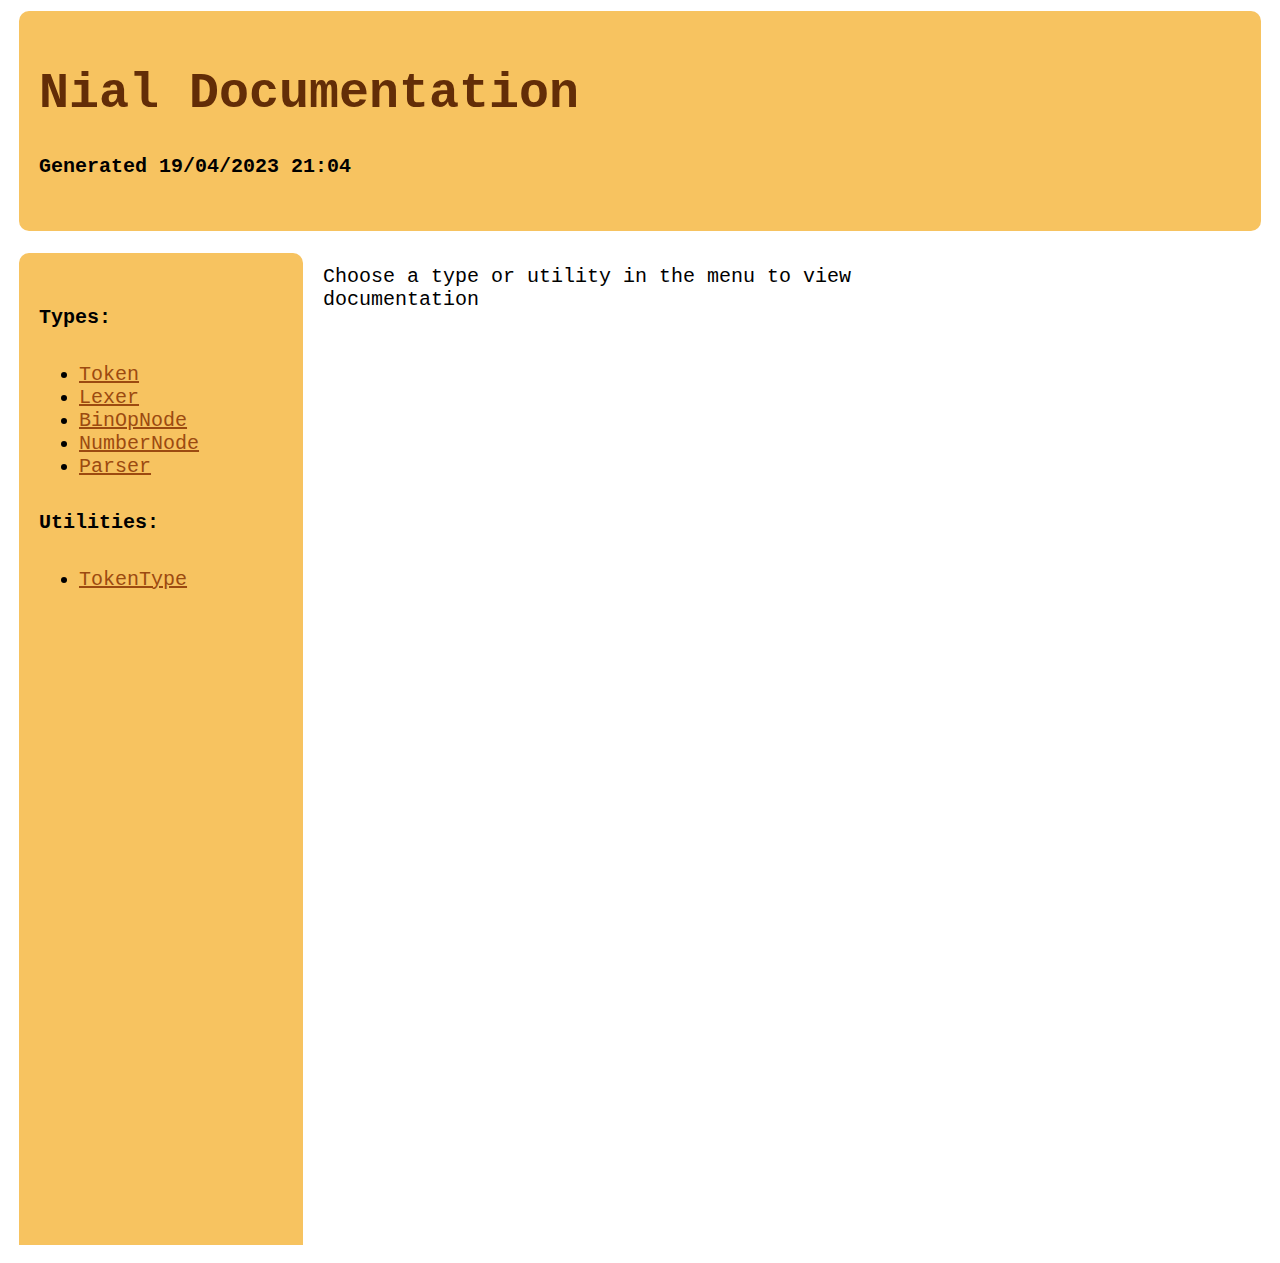
<file: nial/examples/language/docs/html/index.html>
<!DOCTYPE html>
      <html>
        <head>
        <meta charset="utf-8">
        <title>Documentation</title>
        <link rel="stylesheet" href="style.css">
      </head>
      <body>
    <div class="headerbar">
    <h1>Nial Documentation</h1>
    <h5>Generated 19/04/2023 21:04</h5>
    </div>
    <table>
      <tr>
        <td>
          <iframe src="menu.html" width="300" height="1000"></iframe>
        </td>
        <td>
          <iframe name="mainframe" src="main.html" width="700" height="1000"></iframe>
        </td>
      </tr>
    </table>
    </body>
      </html>
</file>
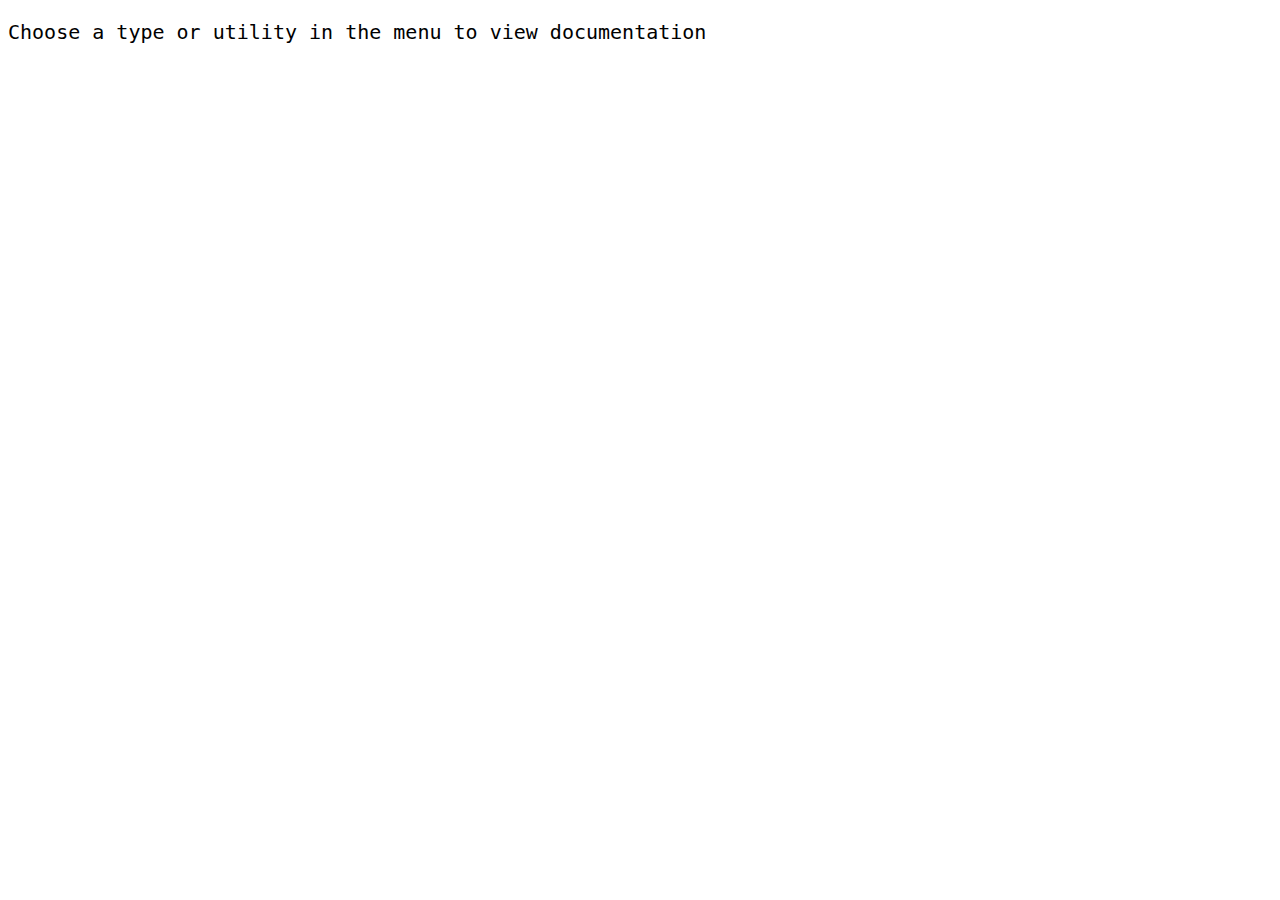
<file: nial/source/documentation/templates/main.html>
<!DOCTYPE html>
<html>
  <head>
    <meta charset="utf-8">
    <title>Main</title>
    <link rel="stylesheet" href="style.css">
  </head>
  <body>
    <p>Choose a type or utility in the menu to view documentation</p>
  </body>
</html>
</file>
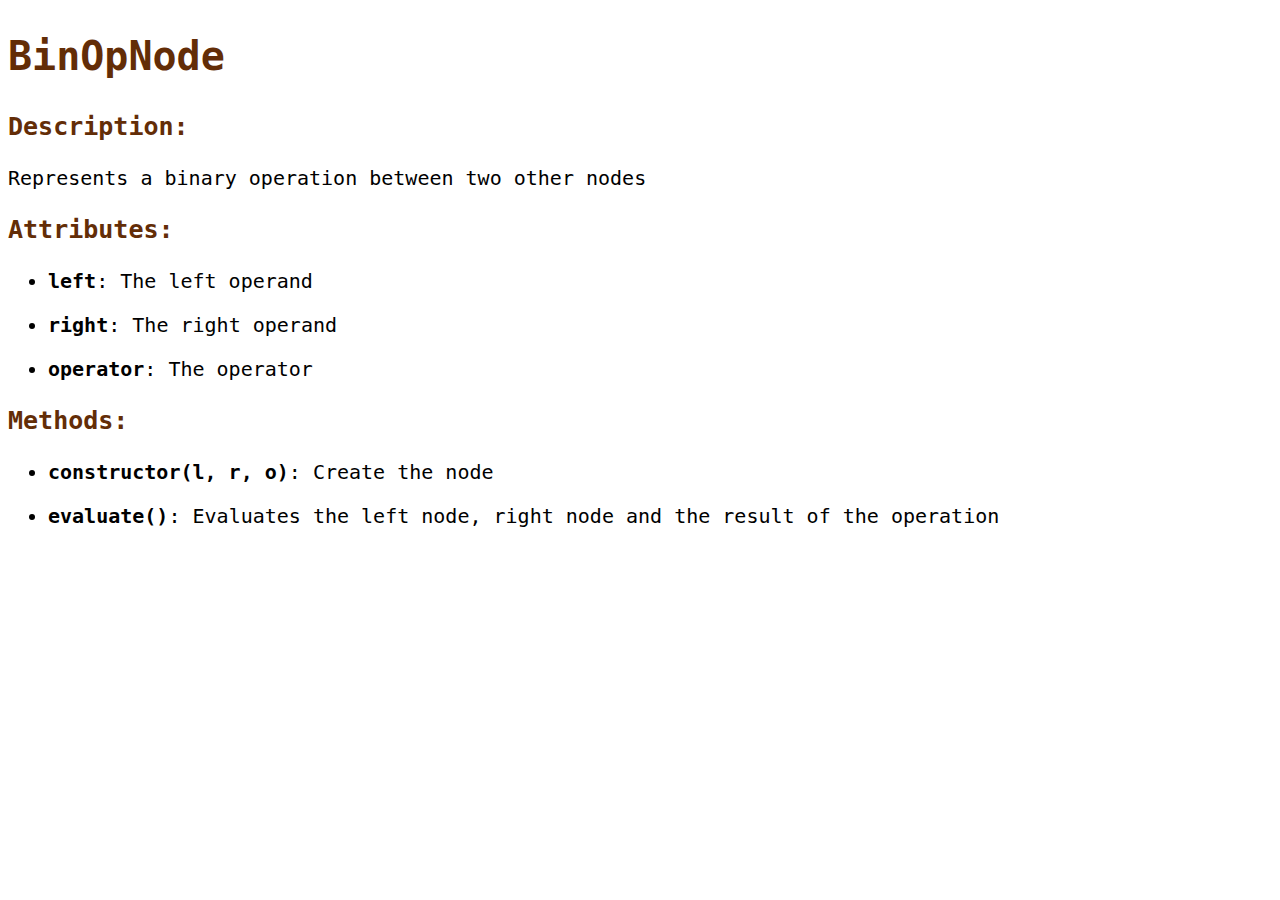
<file: nial/examples/language/docs/html/binopnode.html>
<!DOCTYPE html>
      <html>
        <head>
        <meta charset="utf-8">
        <title>BinOpNode</title>
        <link rel="stylesheet" href="style.css">
      </head>
      <body>
<div class"maincontent"><h2>BinOpNode</h2><h3>Description:</h3><p> Represents a binary operation between two other nodes </p><h3>Attributes:</h3><ul><li><p><b>left</b>:  The left operand </p></li><li><p><b>right</b>:  The right operand </p></li><li><p><b>operator</b>:  The operator </p></li></ul><h3>Methods:</h3><ul><li><p><b>constructor(l, r, o)</b>:  Create the node </p></li><li><p><b>evaluate()</b>:  Evaluates the left node, right node and the result of the operation </p></li></ul></div>    </body>
      </html>
</file>
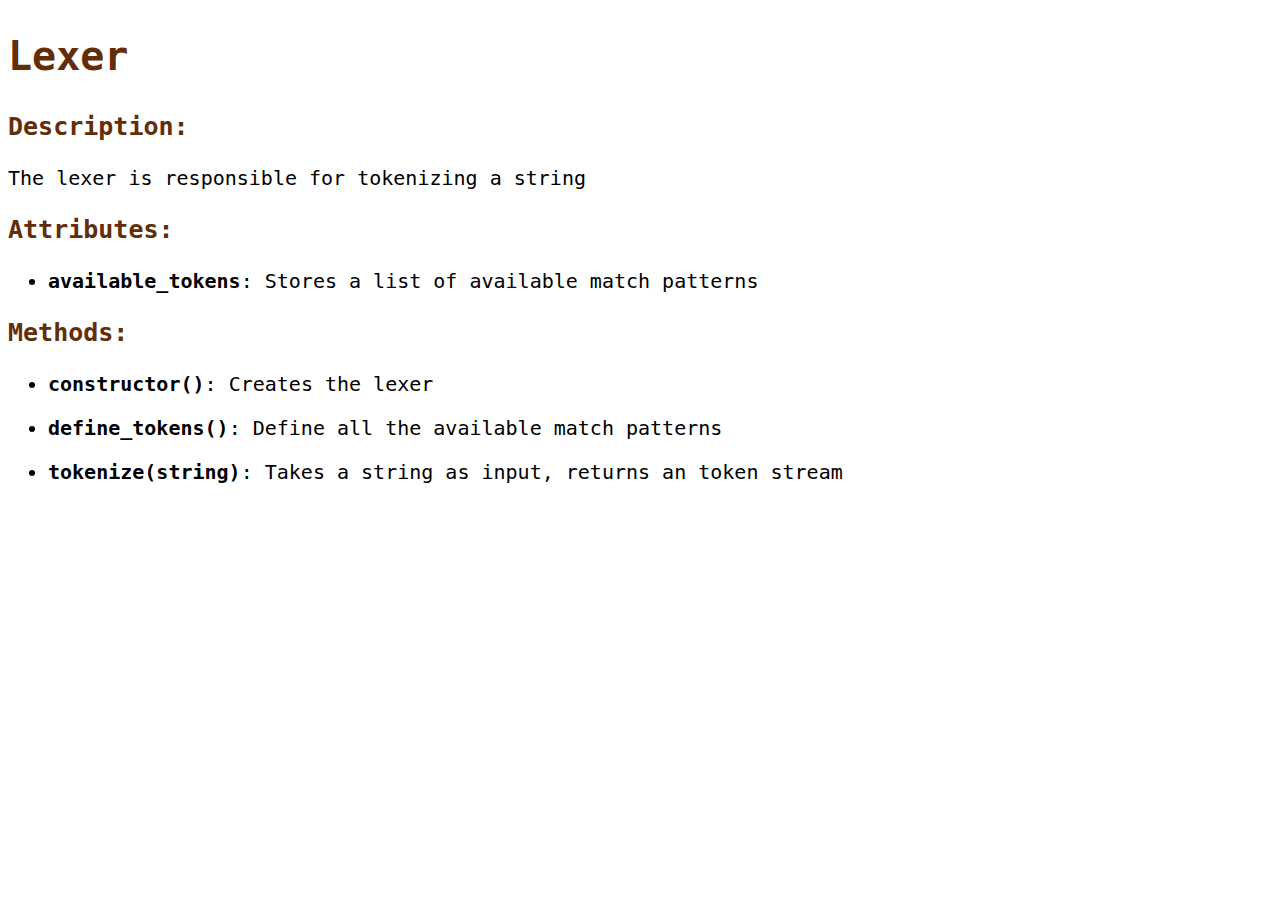
<file: nial/examples/language/docs/html/lexer.html>
<!DOCTYPE html>
      <html>
        <head>
        <meta charset="utf-8">
        <title>Lexer</title>
        <link rel="stylesheet" href="style.css">
      </head>
      <body>
<div class"maincontent"><h2>Lexer</h2><h3>Description:</h3><p> The lexer is responsible for tokenizing a string </p><h3>Attributes:</h3><ul><li><p><b>available_tokens</b>:  Stores a list of available match patterns </p></li></ul><h3>Methods:</h3><ul><li><p><b>constructor()</b>:  Creates the lexer </p></li><li><p><b>define_tokens()</b>:  Define all the available match patterns </p></li><li><p><b>tokenize(string)</b>:  Takes a string as input, returns an token stream </p></li></ul></div>    </body>
      </html>
</file>
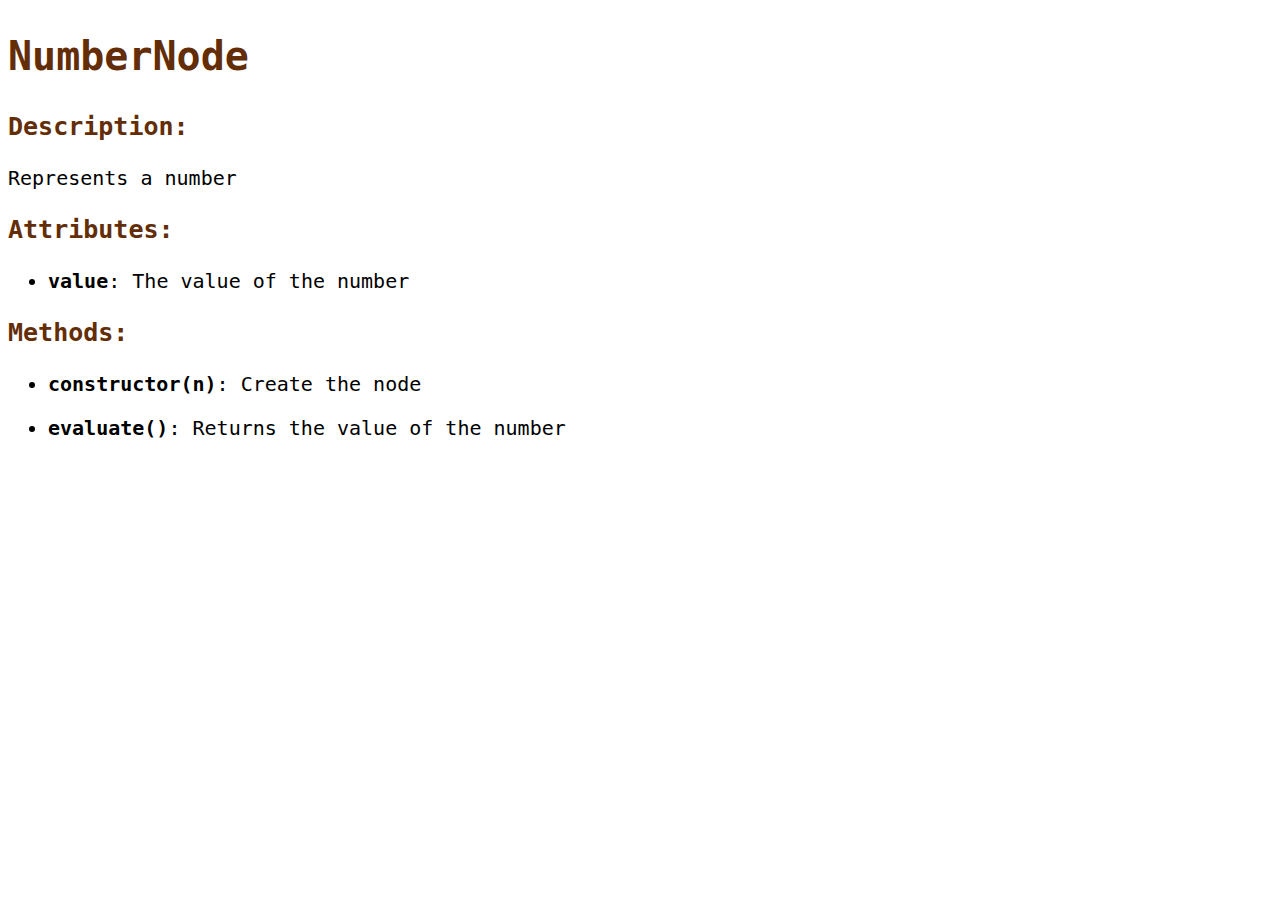
<file: nial/examples/language/docs/html/numbernode.html>
<!DOCTYPE html>
      <html>
        <head>
        <meta charset="utf-8">
        <title>NumberNode</title>
        <link rel="stylesheet" href="style.css">
      </head>
      <body>
<div class"maincontent"><h2>NumberNode</h2><h3>Description:</h3><p> Represents a number </p><h3>Attributes:</h3><ul><li><p><b>value</b>:  The value of the number </p></li></ul><h3>Methods:</h3><ul><li><p><b>constructor(n)</b>:  Create the node </p></li><li><p><b>evaluate()</b>:  Returns the value of the number </p></li></ul></div>    </body>
      </html>
</file>
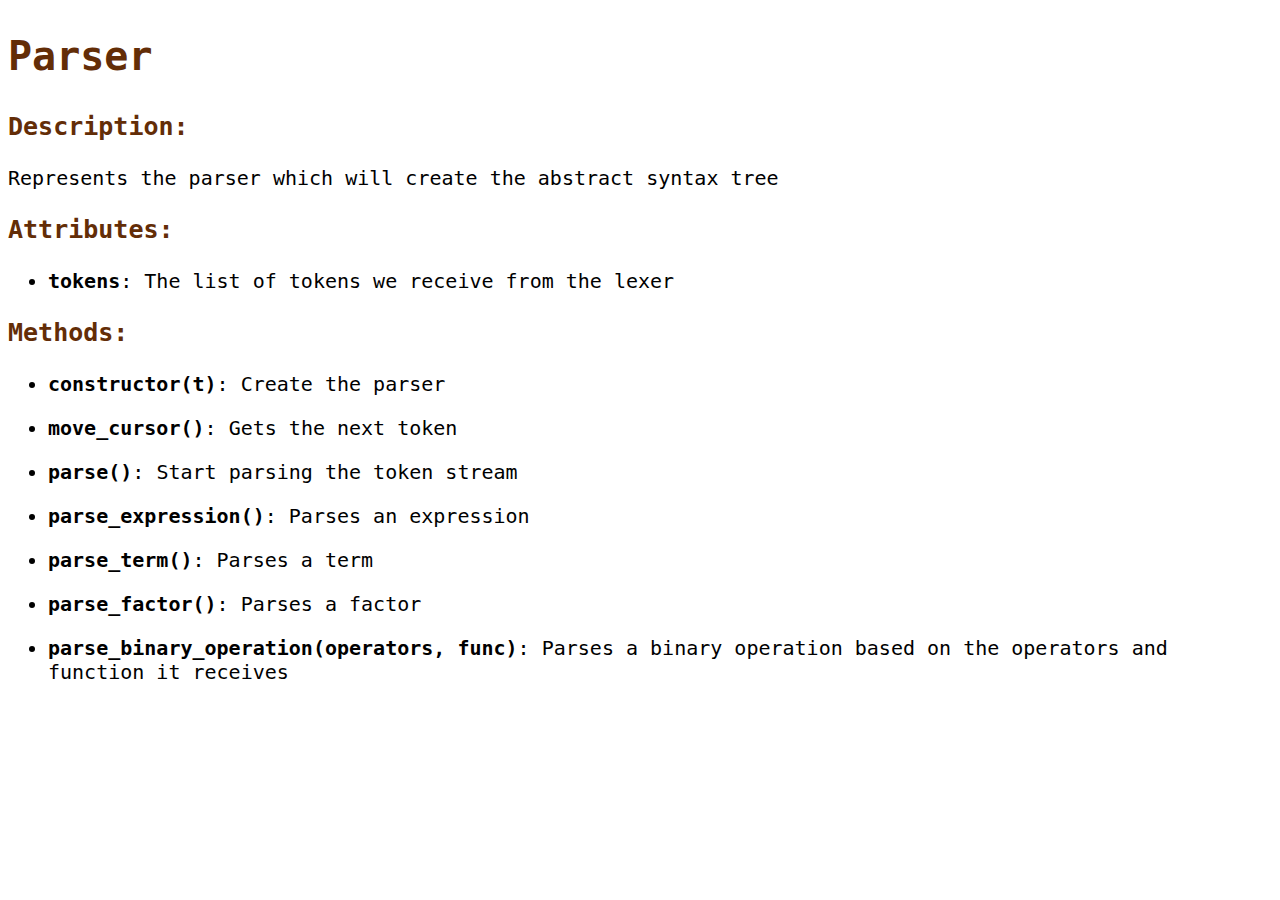
<file: nial/examples/language/docs/html/parser.html>
<!DOCTYPE html>
      <html>
        <head>
        <meta charset="utf-8">
        <title>Parser</title>
        <link rel="stylesheet" href="style.css">
      </head>
      <body>
<div class"maincontent"><h2>Parser</h2><h3>Description:</h3><p> Represents the parser which will create the abstract syntax tree </p><h3>Attributes:</h3><ul><li><p><b>tokens</b>:  The list of tokens we receive from the lexer </p></li></ul><h3>Methods:</h3><ul><li><p><b>constructor(t)</b>:  Create the parser </p></li><li><p><b>move_cursor()</b>:  Gets the next token </p></li><li><p><b>parse()</b>:  Start parsing the token stream </p></li><li><p><b>parse_expression()</b>:  Parses an expression </p></li><li><p><b>parse_term()</b>:  Parses a term </p></li><li><p><b>parse_factor()</b>:  Parses a factor </p></li><li><p><b>parse_binary_operation(operators, func)</b>:  Parses a binary operation based on the operators and function it receives </p></li></ul></div>    </body>
      </html>
</file>
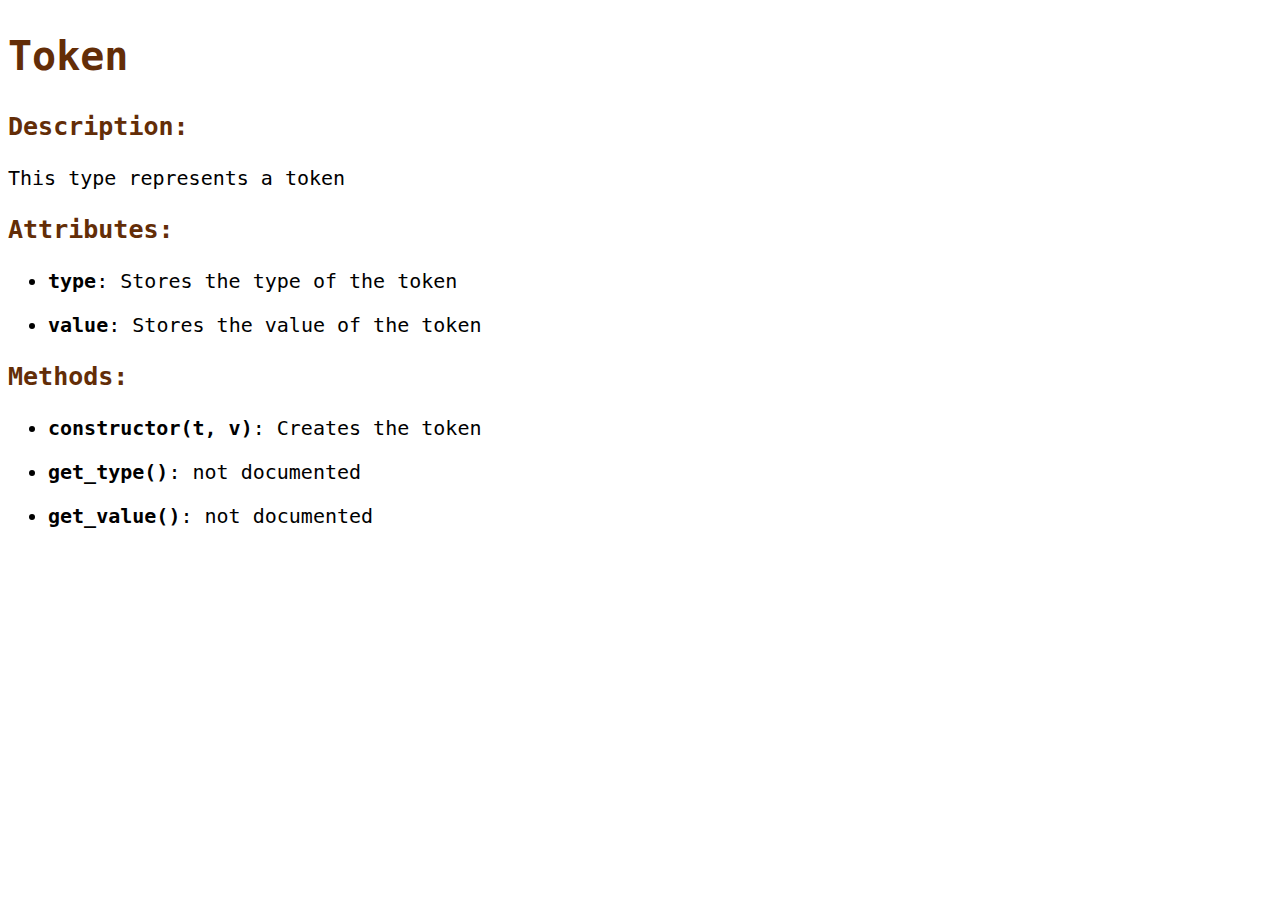
<file: nial/examples/language/docs/html/token.html>
<!DOCTYPE html>
      <html>
        <head>
        <meta charset="utf-8">
        <title>Token</title>
        <link rel="stylesheet" href="style.css">
      </head>
      <body>
<div class"maincontent"><h2>Token</h2><h3>Description:</h3><p> This type represents a token </p><h3>Attributes:</h3><ul><li><p><b>type</b>:  Stores the type of the token </p></li><li><p><b>value</b>:  Stores the value of the token </p></li></ul><h3>Methods:</h3><ul><li><p><b>constructor(t, v)</b>:  Creates the token </p></li><li><p><b>get_type()</b>: not documented</p></li><li><p><b>get_value()</b>: not documented</p></li></ul></div>    </body>
      </html>
</file>
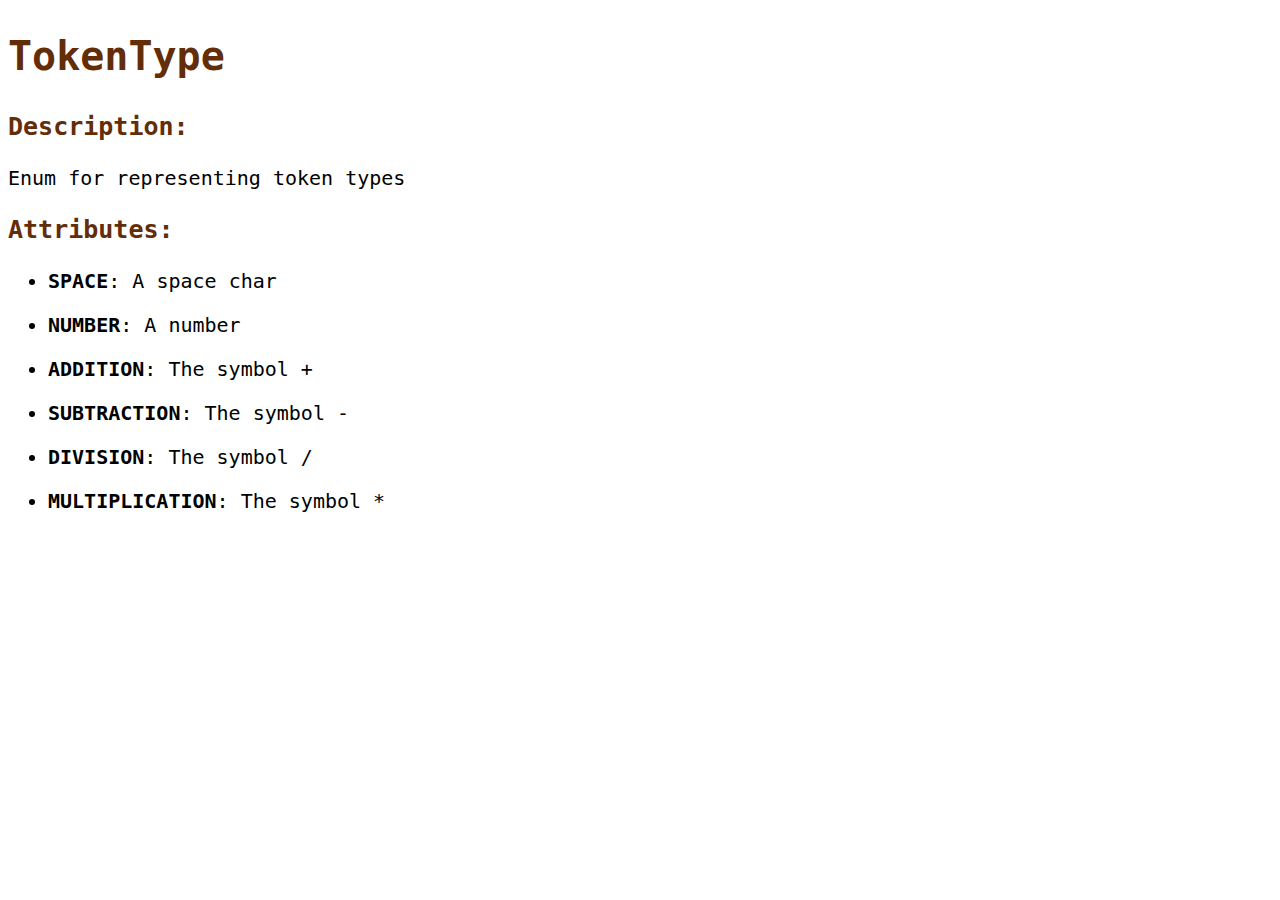
<file: nial/examples/language/docs/html/tokentype.html>
<!DOCTYPE html>
      <html>
        <head>
        <meta charset="utf-8">
        <title>TokenType</title>
        <link rel="stylesheet" href="style.css">
      </head>
      <body>
<div class"maincontent"><h2>TokenType</h2><h3>Description:</h3><p> Enum for representing token types </p><h3>Attributes:</h3><ul><li><p><b>SPACE</b>:  A space char </p></li><li><p><b>NUMBER</b>:  A number </p></li><li><p><b>ADDITION</b>:  The symbol + </p></li><li><p><b>SUBTRACTION</b>:  The symbol - </p></li><li><p><b>DIVISION</b>:  The symbol / </p></li><li><p><b>MULTIPLICATION</b>:  The symbol * </p></li></ul></div>    </body>
      </html>
</file>
<file: nial/examples/language/docs/html/style.css>
body {
    padding: 0px;
    font-family: Monospace;
    font-size: 20px;
    background-color: red;
}

a {
    color: #9c4a10;
}

a:hover {
    color: grey;
}

body {
    background-color: white;
}

h1 {
    font-size: 50px;
    color: #632d07;;
}

h2 {
    font-size: 40px;
    color: #632d07;;
}

h3 {
    font-size: 25px;
    color: #632d07;
}

h5 {
    font-size: 20px;
}



table {
    border: 0px;
    cellspacing: 0px;
    cellpadding: 0px;
}

iframe {
    border: 0px;
}

.menubar {
    background-color: #f7c360;
    border-radius: 10px;
    padding: 20px;
    height: 100vh;
}

.headerbar {
    background-color: #f7c360;
    border-radius: 10px;
    padding: 20px;
    margin: 11px;
}

.maincontent {
    background-color: #f7c360;
    border-radius: 10px;
    padding: 20px;
    margin: 11px;
}
</file>
<file: nial/source/documentation/templates/style.css>
body {
    padding: 0px;
    font-family: Monospace;
    font-size: 20px;
    background-color: red;
}

a {
    color: #9c4a10;
}

a:hover {
    color: grey;
}

body {
    background-color: white;
}

h1 {
    font-size: 50px;
    color: #632d07;;
}

h2 {
    font-size: 40px;
    color: #632d07;;
}

h3 {
    font-size: 25px;
    color: #632d07;
}

h5 {
    font-size: 20px;
}



table {
    border: 0px;
    cellspacing: 0px;
    cellpadding: 0px;
}

iframe {
    border: 0px;
}

.menubar {
    background-color: #f7c360;
    border-radius: 10px;
    padding: 20px;
    height: 100vh;
}

.headerbar {
    background-color: #f7c360;
    border-radius: 10px;
    padding: 20px;
    margin: 11px;
}

.maincontent {
    background-color: #f7c360;
    border-radius: 10px;
    padding: 20px;
    margin: 11px;
}
</file>
